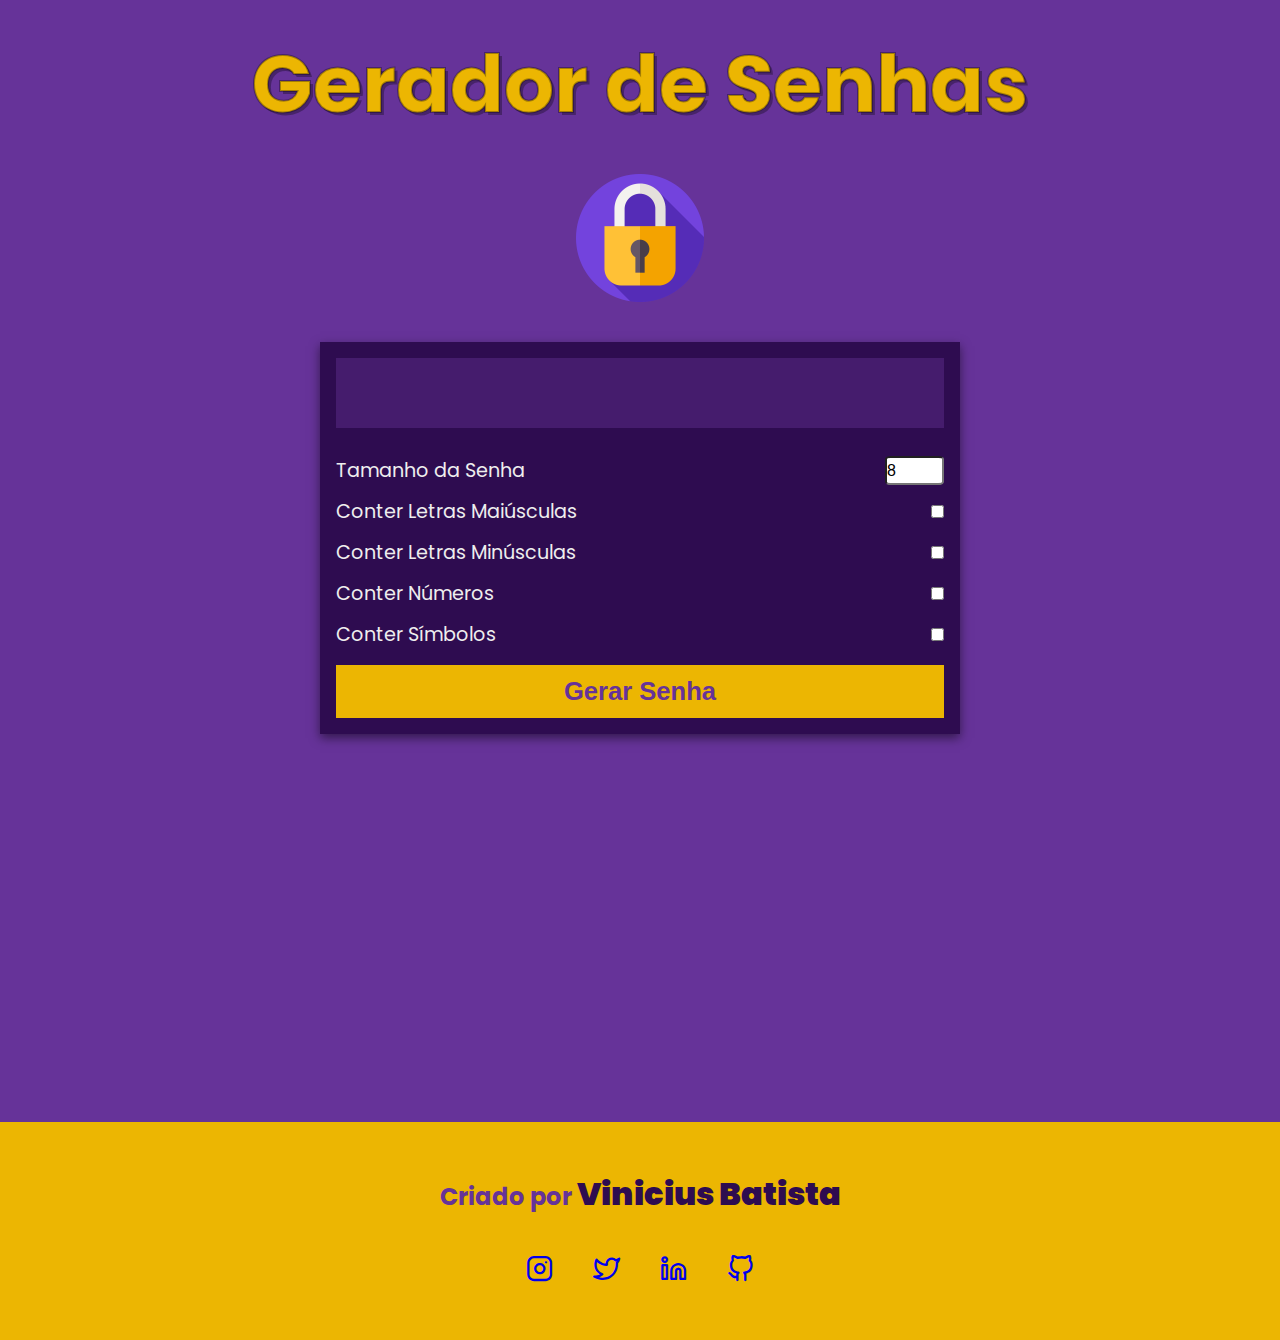
<file: index.html>
<!DOCTYPE html>
<html lang="pt_BR">
  <head>
    <meta charset="UTF-8" />
    <meta http-equiv="X-UA-Compatible" content="IE=edge" />
    <meta name="viewport" content="width=device-width, initial-scale=1.0" />
    <link rel="icon" href="./assets/padlock.png" type="image/png">
    
    <title>Gerador de Senhas</title>

<!-- Icones -->
<link rel="stylesheet" href="assets/fonts/style.css" />

<!-- STYLE -->
<link rel="stylesheet" href="style.css" />

<!-- SCRIPT -->
<script src="./script.js" defer></script>

  </head>

  <body>

<header>
<div class="container-logo">
    <h1 id="logo">Gerador de Senhas</h1>
</div>

<div class="image">
  <img id="padlock" src="./assets/padlock.png" alt="Senha">
</div>
</header>

<main>
    <div class="pw-container">
      <div class="pw-header">
        <div class="pw">
          <span id="pw"></span>
          <button id="copy">Copiar</button>
        </div>
      </div>
      <div class="pw-body">
        <div class="form-control">
          <label for="upper">Tamanho da Senha</label>
          <input id="len" value="8" type="number" min="8" max="20" />
        </div>

        <div class="form-control">
          <label for="upper">Conter Letras Maiúsculas</label>
          <input id="upper" type="checkbox" />
        </div>

        <div class="form-control">
          <label for="lower">Conter Letras Minúsculas</label>
          <input id="lower" type="checkbox" />
        </div>

        <div class="form-control">
          <label for="number">Conter Números</label>
          <input id="number" type="checkbox" />
        </div>

        <div class="form-control">
          <label for="symbol">Conter Símbolos</label>
          <input id="symbol" type="checkbox" />
        </div>
        <button class="generate" id="generate">Gerar Senha</button>
      </div>
    </div>
  </main>

    <footer class="section">
        <div class="container-grid">
          <h3 class="logo">Criado por <span id="vb">Vinicius Batista</span></h3>            
          </div>
  
          <div class="social-grid">
            <a href="https://instagram.com/vinaobatista" target="_blank">
              <i class="icon-instagram"></i>
            </a>
            <a href="https://twitter.com/v1n1san" target="_blank">
              <i class="icon-twitter"></i
            ></a>
            <a href="https://linkedin.com/in/vinicius-batista-0120016a/" target="_blank">
              <i class="icon-linkedin"></i
            ></a>
            <a href="https://github.com/vinibatista905" target="_blank">
                <i class="icon-github"></i
              ></a>
          </div>
        </div>
      </footer>

    </body>
</html>
</file>
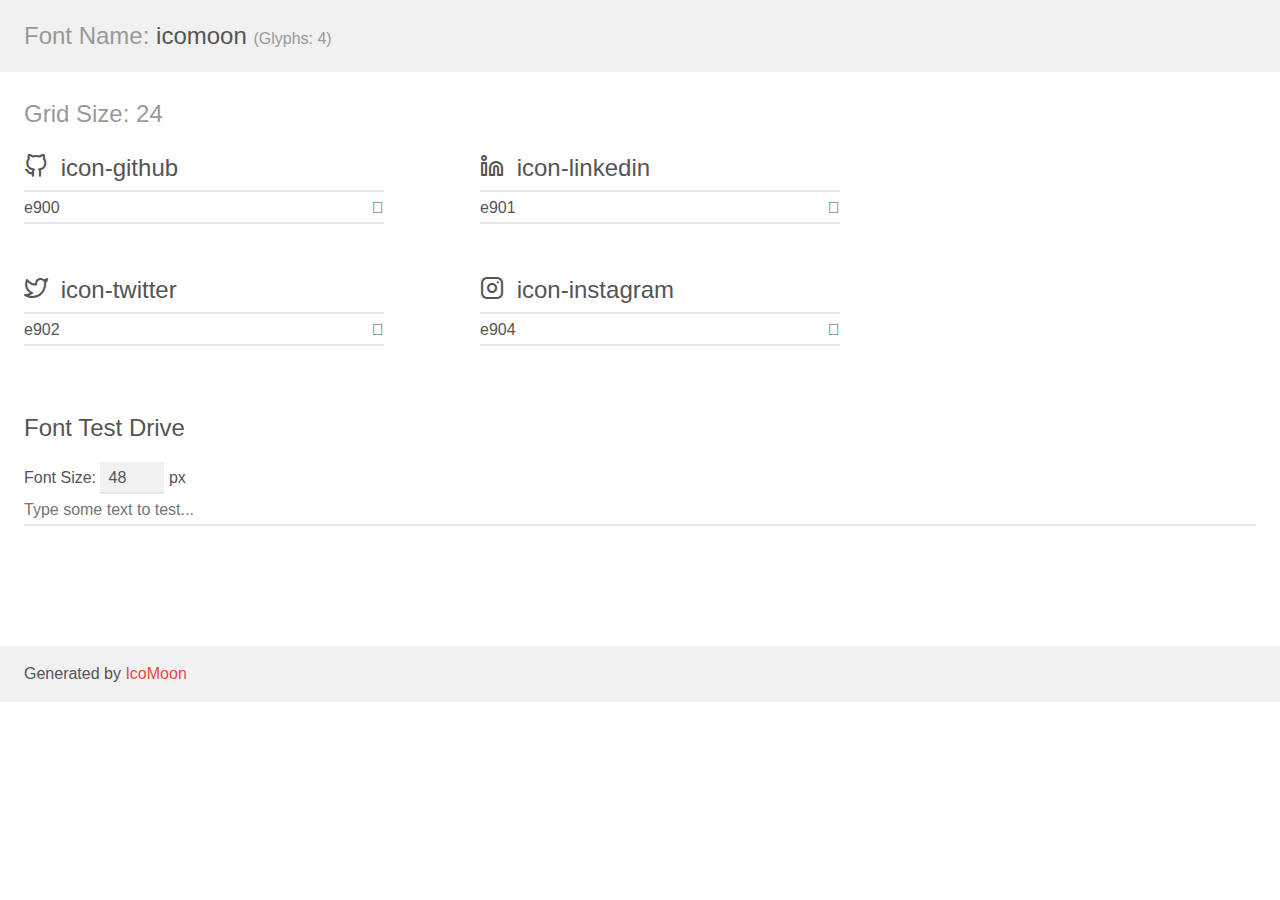
<file: assets/fonts/demo.html>
<!doctype html>
<html>
<head>
    <meta charset="utf-8">
    <title>IcoMoon Demo</title>
    <meta name="description" content="An Icon Font Generated By IcoMoon.io">
    <meta name="viewport" content="width=device-width, initial-scale=1">
    <link rel="stylesheet" href="demo-files/demo.css">
    <link rel="stylesheet" href="style.css"></head>
<body>
    <div class="bgc1 clearfix">
        <h1 class="mhmm mvm"><span class="fgc1">Font Name:</span> icomoon <small class="fgc1">(Glyphs:&nbsp;4)</small></h1>
    </div>
    <div class="clearfix mhl ptl">
        <h1 class="mvm mtn fgc1">Grid Size: 24</h1>
        <div class="glyph fs1">
            <div class="clearfix bshadow0 pbs">
                <span class="icon-github"></span>
                <span class="mls"> icon-github</span>
            </div>
            <fieldset class="fs0 size1of1 clearfix hidden-false">
                <input type="text" readonly value="e900" class="unit size1of2" />
                <input type="text" maxlength="1" readonly value="&#xe900;" class="unitRight size1of2 talign-right" />
            </fieldset>
            <div class="fs0 bshadow0 clearfix hidden-true">
                <span class="unit pvs fgc1">liga: </span>
                <input type="text" readonly value="" class="liga unitRight" />
            </div>
        </div>
        <div class="glyph fs1">
            <div class="clearfix bshadow0 pbs">
                <span class="icon-linkedin"></span>
                <span class="mls"> icon-linkedin</span>
            </div>
            <fieldset class="fs0 size1of1 clearfix hidden-false">
                <input type="text" readonly value="e901" class="unit size1of2" />
                <input type="text" maxlength="1" readonly value="&#xe901;" class="unitRight size1of2 talign-right" />
            </fieldset>
            <div class="fs0 bshadow0 clearfix hidden-true">
                <span class="unit pvs fgc1">liga: </span>
                <input type="text" readonly value="" class="liga unitRight" />
            </div>
        </div>
        <div class="glyph fs1">
            <div class="clearfix bshadow0 pbs">
                <span class="icon-twitter"></span>
                <span class="mls"> icon-twitter</span>
            </div>
            <fieldset class="fs0 size1of1 clearfix hidden-false">
                <input type="text" readonly value="e902" class="unit size1of2" />
                <input type="text" maxlength="1" readonly value="&#xe902;" class="unitRight size1of2 talign-right" />
            </fieldset>
            <div class="fs0 bshadow0 clearfix hidden-true">
                <span class="unit pvs fgc1">liga: </span>
                <input type="text" readonly value="" class="liga unitRight" />
            </div>
        </div>
        <div class="glyph fs1">
            <div class="clearfix bshadow0 pbs">
                <span class="icon-instagram"></span>
                <span class="mls"> icon-instagram</span>
            </div>
            <fieldset class="fs0 size1of1 clearfix hidden-false">
                <input type="text" readonly value="e904" class="unit size1of2" />
                <input type="text" maxlength="1" readonly value="&#xe904;" class="unitRight size1of2 talign-right" />
            </fieldset>
            <div class="fs0 bshadow0 clearfix hidden-true">
                <span class="unit pvs fgc1">liga: </span>
                <input type="text" readonly value="" class="liga unitRight" />
            </div>
        </div>
    </div>

    <!--[if gt IE 8]><!-->
    <div class="mhl clearfix mbl">
        <h1>Font Test Drive</h1>
        <label>
            Font Size: <input id="fontSize" type="number" class="textbox0 mbm"
            min="8" value="48" />
            px
        </label>
        <input id="testText" type="text" class="phl size1of1 mvl"
        placeholder="Type some text to test..." value=""/>
        <div id="testDrive" class="icon-" style="font-family: icomoon">&nbsp;
        </div>
    </div>
    <!--<![endif]-->
    <div class="bgc1 clearfix">
        <p class="mhl">Generated by <a href="https://icomoon.io/app">IcoMoon</a></p>
    </div>

    <script src="demo-files/demo.js"></script>
</body>
</html>
</file>
<file: assets/fonts/style.css>
@font-face {
  font-family: 'icomoon';
  src:  url('fonts/icomoon.eot?kuudca');
  src:  url('fonts/icomoon.eot?kuudca#iefix') format('embedded-opentype'),
    url('fonts/icomoon.ttf?kuudca') format('truetype'),
    url('fonts/icomoon.woff?kuudca') format('woff'),
    url('fonts/icomoon.svg?kuudca#icomoon') format('svg');
  font-weight: normal;
  font-style: normal;
  font-display: block;
}

[class^="icon-"], [class*=" icon-"] {
  /* use !important to prevent issues with browser extensions that change fonts */
  font-family: 'icomoon' !important;
  speak: never;
  font-style: normal;
  font-weight: normal;
  font-variant: normal;
  text-transform: none;
  line-height: 1;

  /* Better Font Rendering =========== */
  -webkit-font-smoothing: antialiased;
  -moz-osx-font-smoothing: grayscale;
}

.icon-github:before {
  content: "\e900";
}
.icon-linkedin:before {
  content: "\e901";
}
.icon-twitter:before {
  content: "\e902";
}
.icon-instagram:before {
  content: "\e904";
}
</file>
<file: assets/fonts/demo-files/demo.css>
body {
  padding: 0;
  margin: 0;
  font-family: sans-serif;
  font-size: 1em;
  line-height: 1.5;
  color: #555;
  background: #fff;
}
h1 {
  font-size: 1.5em;
  font-weight: normal;
}
small {
  font-size: .66666667em;
}
a {
  color: #e74c3c;
  text-decoration: none;
}
a:hover, a:focus {
  box-shadow: 0 1px #e74c3c;
}
.bshadow0, input {
  box-shadow: inset 0 -2px #e7e7e7;
}
input:hover {
  box-shadow: inset 0 -2px #ccc;
}
input, fieldset {
  font-family: sans-serif;
  font-size: 1em;
  margin: 0;
  padding: 0;
  border: 0;
}
input {
  color: inherit;
  line-height: 1.5;
  height: 1.5em;
  padding: .25em 0;
}
input:focus {
  outline: none;
  box-shadow: inset 0 -2px #449fdb;
}
.glyph {
  font-size: 16px;
  width: 15em;
  padding-bottom: 1em;
  margin-right: 4em;
  margin-bottom: 1em;
  float: left;
  overflow: hidden;
}
.liga {
  width: 80%;
  width: calc(100% - 2.5em);
}
.talign-right {
  text-align: right;
}
.talign-center {
  text-align: center;
}
.bgc1 {
  background: #f1f1f1;
}
.fgc1 {
  color: #999;
}
.fgc0 {
  color: #000;
}
p {
  margin-top: 1em;
  margin-bottom: 1em;
}
.mvm {
  margin-top: .75em;
  margin-bottom: .75em;
}
.mtn {
  margin-top: 0;
}
.mtl, .mal {
  margin-top: 1.5em;
}
.mbl, .mal {
  margin-bottom: 1.5em;
}
.mal, .mhl {
  margin-left: 1.5em;
  margin-right: 1.5em;
}
.mhmm {
  margin-left: 1em;
  margin-right: 1em;
}
.mls {
  margin-left: .25em;
}
.ptl {
  padding-top: 1.5em;
}
.pbs, .pvs {
  padding-bottom: .25em;
}
.pvs, .pts {
  padding-top: .25em;
}
.unit {
  float: left;
}
.unitRight {
  float: right;
}
.size1of2 {
  width: 50%;
}
.size1of1 {
  width: 100%;
}
.clearfix:before, .clearfix:after {
  content: " ";
  display: table;
}
.clearfix:after {
  clear: both;
}
.hidden-true {
  display: none;
}
.textbox0 {
  width: 3em;
  background: #f1f1f1;
  padding: .25em .5em;
  line-height: 1.5;
  height: 1.5em;
}
#testDrive {
  display: block;
  padding-top: 24px;
  line-height: 1.5;
}
.fs0 {
  font-size: 16px;
}
.fs1 {
  font-size: 24px;
}
</file>
<file: style.css>
@import url("https://fonts.googleapis.com/css2?family=Poppins:wght@200;400;600&display=swap");

/*====  RESET ============================ */

* {
  margin: 0;
  padding: 0;
  box-sizing: border-box;
}

a {
  text-decoration: none;
  font-size: 1.7rem;
}

body {
  background-color: rebeccapurple;
  color: white;
  font-family: "Poppins", sans-serif;
}


.container-logo {
  display: grid;
  align-items: center;
  justify-content: center;
}

#logo {
  padding: 1.5rem;
  font-size: 2rem;
  font-weight: bold;
  color: #ecb602;
  -webkit-text-stroke-width: 1px;
  -webkit-text-stroke-color: rgba(0, 0, 0, 0.3);
  text-shadow: 3px 3px rgba(0, 0, 0, 0.3);
}

img {
  width: 4.5rem;
}

.image {
  display: grid;
  align-items: center;
  justify-content: center;
  padding-top: 0.4rem;
  padding-bottom: 2.5rem;
}

.pw-container {
  margin-left: auto;
  margin-right: auto;

  background-color: rgb(46, 12, 80);
  box-shadow: 0 4px 10px rgba(0, 0, 0, 0.5);
  width: 20rem;
  font-size: 1.1rem;
  margin-bottom: 8rem;
  position: relative;
}

.pw-header {
  padding: 1rem;
}

.pw {
  background-color: rgb(69, 28, 109);
  color: #eee;
  display: flex;
  font-size: 1.3rem;
  align-items: center;
  height: 4rem;
  width: 100%;
  position: relative;
  padding: 1rem;
}

.pw button {
  background-color: white;
  border: none;
  color: rgb(29, 2, 56);
  cursor: pointer;
  font-family: inherit;
  font-weight: bold;
  padding: 0.25rem;
  position: absolute;
  top: 0;
  right: 0;
  transform: translate(0, 20%);
  transition: opacity 0.2s ease, transform 0.2s ease;
  opacity: 0;
}

.pw:hover button {
  opacity: 1;
  transform: translate(0, 0%);
}

.pw-body {
  padding: 0 1rem 1rem;
}

.form-control {
  color: #eee;
  display: flex;
  justify-content: space-between;
  margin: 0.75rem 0;
}

.generate {
  background-color: #ecb602;
  border: none;
  color: rebeccapurple;
  cursor: pointer;
  display: block;
  font-size: 1.5rem;
  font-weight: bold;
  padding: 0.75rem;
  margin-top: 1rem;
  width: 100%;
}

#len {
  font-size: 1rem;
  border-radius: 10%;
}

footer.section {
  margin-top: 16.2rem;
  padding: 2rem 0;
  position: absolute;
  width: 100%;
  background: #ecb602;
  color: rebeccapurple;
}

.container-grid {
  display: flex;
  justify-content: center;
  align-items: center;
}

footer .logo {
  margin-bottom: 1.5rem;
  font-size: 1rem;
  justify-content: center;
  align-items: center;
}

#vb {
  color: rgb(46, 12, 80);
  font-weight: bolder;
  font-size: 1.3rem;
}

.social-grid {
  display: flex;
  justify-content: space-evenly;
  align-items: center;
}

/*====  MEDIA QUERIES ============================ */
/* extra large devices: 1200 > */
@media (min-width: 1200px){
  /* reusable classes */

  #logo {
    padding: 1.5rem;
    font-size: 5rem;
    font-weight: bold;
    color: #ecb602;
    -webkit-text-stroke-width: 2px;
    -webkit-text-stroke-color: rgba(0, 0, 0, 0.3);
    text-shadow: 3px 3px rgba(0, 0, 0, 0.3);
  }

  img {
    width: 8rem;
  }
  
  .pw-container {
    background-color: rgb(46, 12, 80);
    box-shadow: 0 4px 10px rgba(0, 0, 0, 0.5);
    min-width: 40rem;
    font-size: 1.2rem;
  }
  
  .pw-header {
    padding: 1rem;
  }
  
  .pw {
    background-color: rgb(69, 28, 109);
    display: flex;
    font-size: 2.5rem;
    align-items: center;
    height: 70px;
    width: 100%;
    position: relative;
    padding: 1rem;
  }
  
  .pw button {
    background-color: white;
    border: none;
    color: rgb(29, 2, 56);
    cursor: pointer;
    font-family: inherit;
    font-weight: bold;
    padding: 0.25rem;
    position: absolute;
    top: 0;
    right: 0;
    transform: translate(0, 20%);
    transition: opacity 0.2s ease, transform 0.2s ease;
    opacity: 0;
  }
  
  .pw:hover button {
    opacity: 1;
    transform: translate(0, 0%);
  }
  
  .pw-body {
    padding: 0 1rem 1rem;
  }
  
  .form-control {
    color: #eee;
    display: flex;
    justify-content: space-between;
    margin: 0.75rem 0;
  }
  
  .generate {
    background-color: #ecb602;
    border: none;
    color: rebeccapurple;
    cursor: pointer;
    display: block;
    font-size: 1.6rem;
    font-weight: bold;
    padding: 0.75rem;
    margin-top: 1rem;
    width: 100%;
  }
  
  footer {
    width: auto;
    background: #ecb602;
    color: rebeccapurple;
  }
  
  footer.section {
    padding: 3rem 0;
  }
  
  footer .logo {
    font-size: 1.5rem;
    display: inline-block;
    margin-bottom: 2rem;
  }

  #vb {
    color: rgb(46, 12, 80);
    font-weight: bolder;
    font-size: 2rem;
  }

  .social-grid {
    display: grid;
    grid-auto-flow: column;
    justify-content: center;
    gap: 2.5rem;
    
  }

  
}
</file>
